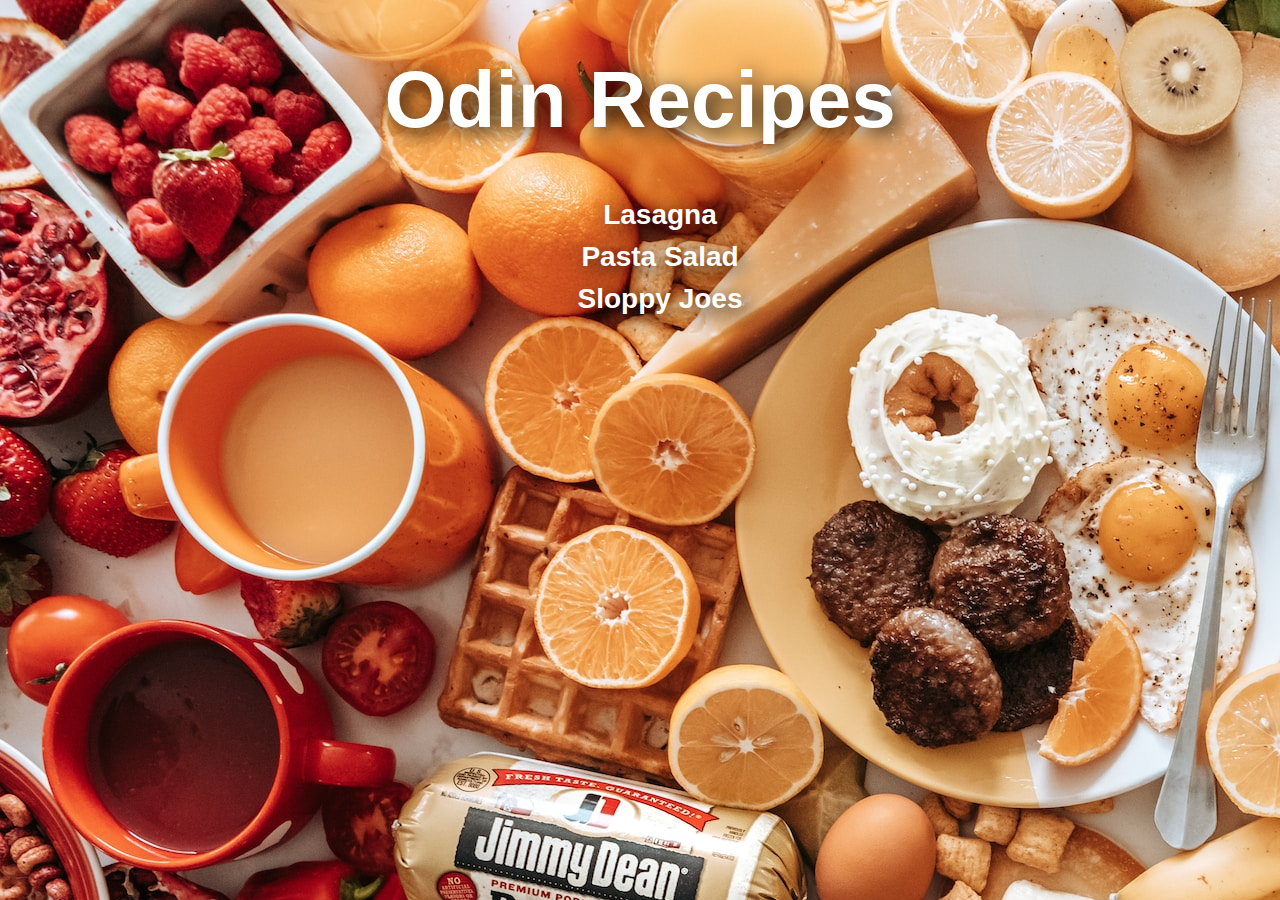
<file: index.html>
<!DOCTYPE html>
<html lang="en">
    <head>
        <meta charset="utf-8">
        <title>Odin Recipes</title>
        <link rel="stylesheet" href="style.css">
    </head>
    <body>
        <h1 class="main-header">Odin Recipes</h1>
        <ul class="recipe-list">
            <li class="recipe-list-item"><a href="recipes/lasagna.html">Lasagna</a></li>
            <li class="recipe-list-item"><a href="recipes/pasta-salad.html">Pasta Salad</a></li>
            <li class="recipe-list-item"><a href="recipes/sloppy-joes.html">Sloppy Joes</a></li>
        </ul>
    </body>
</html>
</file>
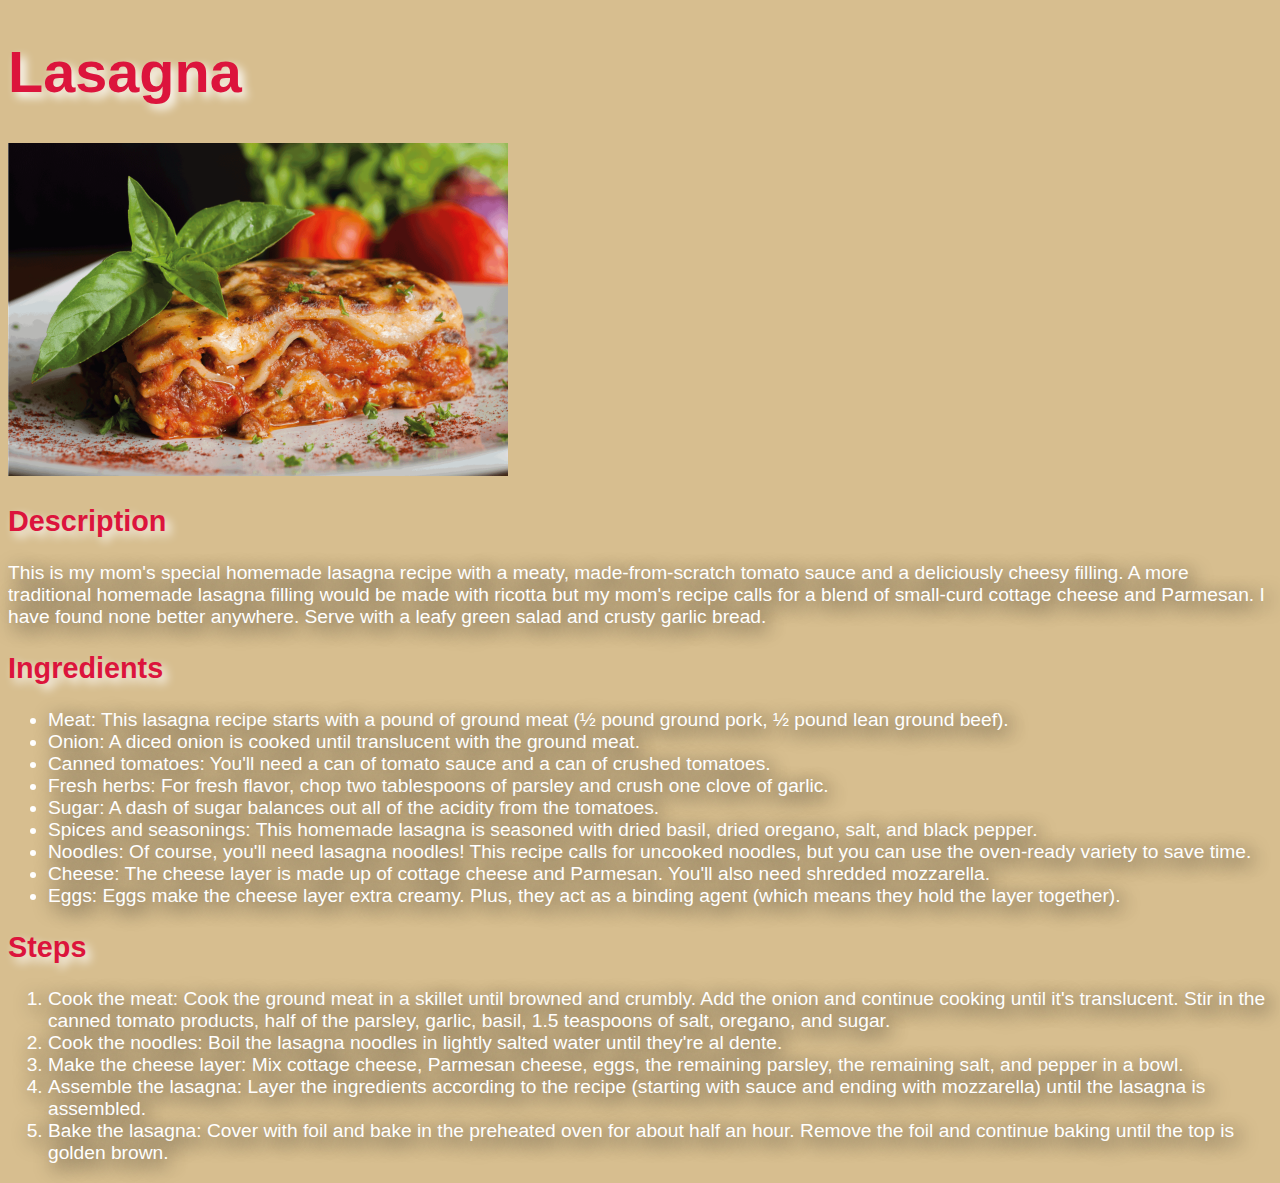
<file: recipes/lasagna.html>
<!DOCTYPE html>
<html lang="en">
<head>
    <meta charset="UTF-8">
    <meta http-equiv="X-UA-Compatible" content="IE=edge">
    <meta name="viewport" content="width=device-width, initial-scale=1.0">
    <title>Lasagna Recipe</title>
    <link rel="stylesheet" href="../styles/recipe-style.css">
</head>
<body>
    <h1 class="main-header header">Lasagna</h1>
    <img class="main-image" alt="Image of Lasagna dish" src="../images/lasagna.png">
    <h2 class="header">Description</h2>
    <p>This is my mom's special homemade lasagna recipe with a meaty, made-from-scratch tomato sauce and a deliciously cheesy filling. A more traditional homemade lasagna filling would be made with ricotta but my mom's recipe calls for a blend of small-curd cottage cheese and Parmesan. I have found none better anywhere. Serve with a leafy green salad and crusty garlic bread.</p>
    <h2 class="header">Ingredients</h2>
    <ul>
        <li>Meat: This lasagna recipe starts with a pound of ground meat (½ pound ground pork, ½ pound lean ground beef).</li>
        <li>Onion: A diced onion is cooked until translucent with the ground meat.</li>
        <li>Canned tomatoes: You'll need a can of tomato sauce and a can of crushed tomatoes.</li>
        <li>Fresh herbs: For fresh flavor, chop two tablespoons of parsley and crush one clove of garlic.</li>
        <li>Sugar: A dash of sugar balances out all of the acidity from the tomatoes.</li>
        <li>Spices and seasonings: This homemade lasagna is seasoned with dried basil, dried oregano, salt, and black pepper.</li>
        <li>Noodles: Of course, you'll need lasagna noodles! This recipe calls for uncooked noodles, but you can use the oven-ready variety to save time.</li>
        <li>Cheese: The cheese layer is made up of cottage cheese and Parmesan. You'll also need shredded mozzarella.</li>
        <li>Eggs: Eggs make the cheese layer extra creamy. Plus, they act as a binding agent (which means they hold the layer together).</li>
    </ul>
    <h2 class="header">Steps</h2>
    <ol>
        <li>Cook the meat: Cook the ground meat in a skillet until browned and crumbly. Add the onion and continue cooking until it's translucent. Stir in the canned tomato products, half of the parsley, garlic, basil, 1.5 teaspoons of salt, oregano, and sugar.</li>
        <li>Cook the noodles: Boil the lasagna noodles in lightly salted water until they're al dente.</li>
        <li>Make the cheese layer: Mix cottage cheese, Parmesan cheese, eggs, the remaining parsley, the remaining salt, and pepper in a bowl.</li>
        <li>Assemble the lasagna: Layer the ingredients according to the recipe (starting with sauce and ending with mozzarella) until the lasagna is assembled.</li>
        <li>Bake the lasagna: Cover with foil and bake in the preheated oven for about half an hour. Remove the foil and continue baking until the top is golden brown.</li>
    </ol>
</body>
</html>
</file>
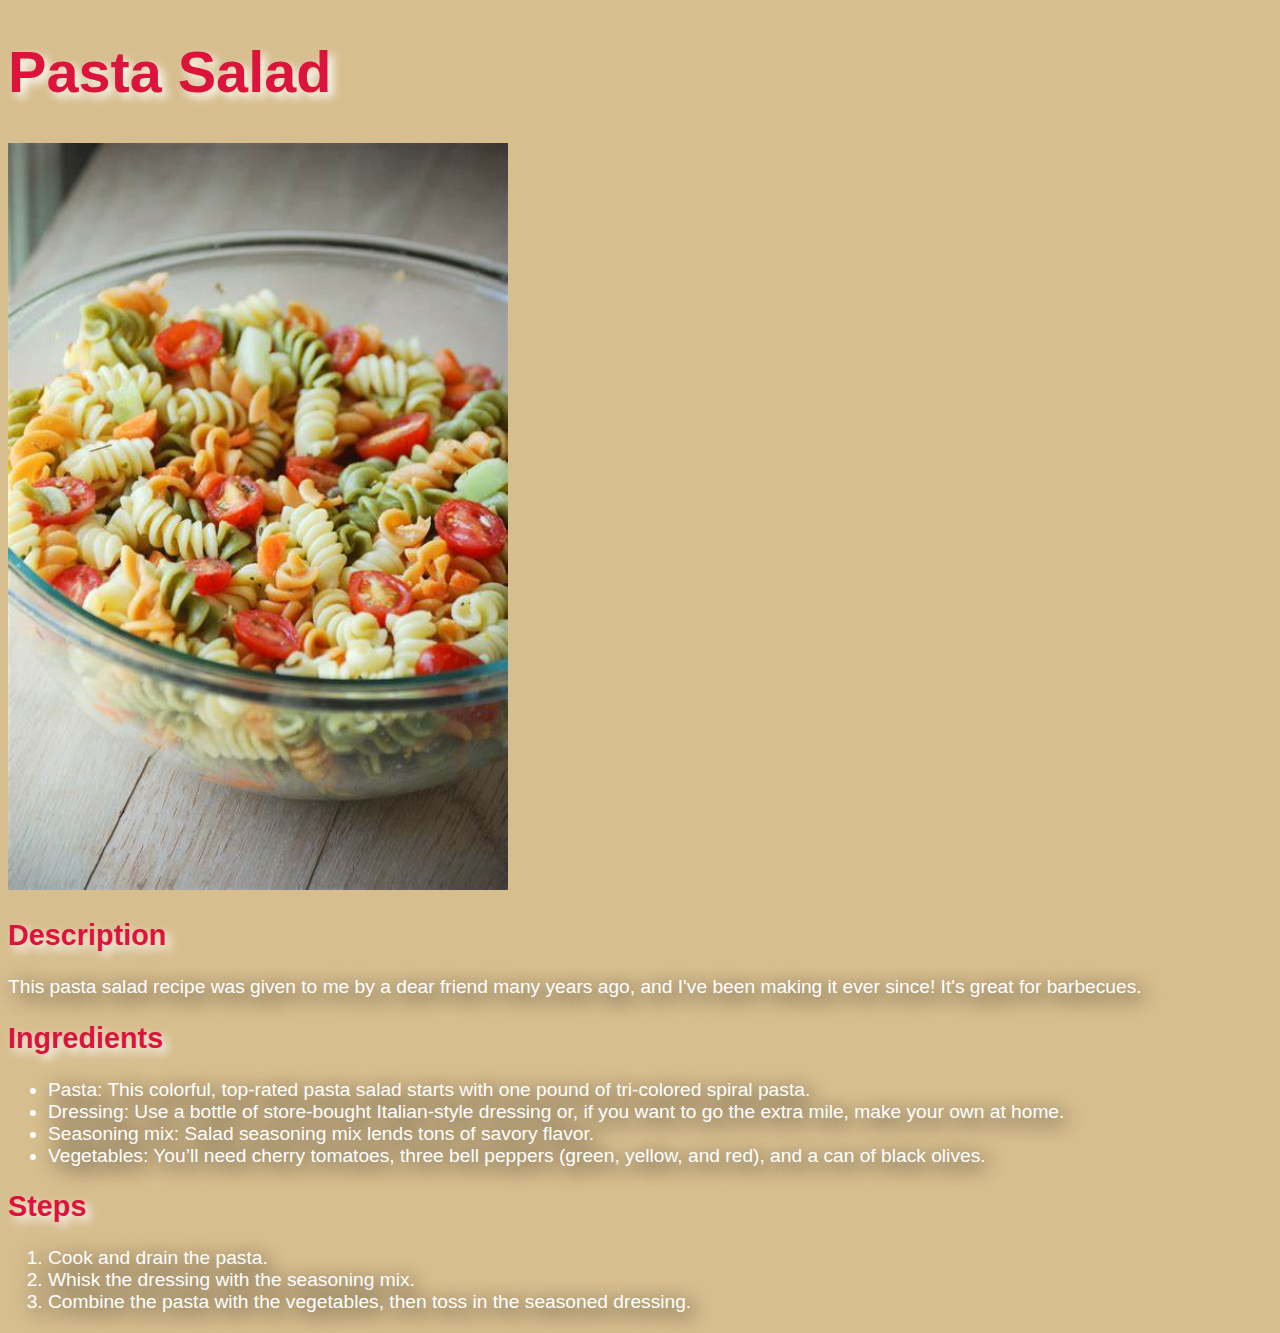
<file: recipes/pasta-salad.html>
<!DOCTYPE html>
<html lang="en">
<head>
    <meta charset="UTF-8">
    <meta http-equiv="X-UA-Compatible" content="IE=edge">
    <meta name="viewport" content="width=device-width, initial-scale=1.0">
    <title>Pasta Salad Recipe</title>
    <link rel="stylesheet" href="../styles/recipe-style.css">
</head>
<body>
    <h1 class="main-header header">Pasta Salad</h1>
    <img class="main-image" alt="Image of Pasta Salad" src="../images/pasta-salad.jpeg">
    <h2 class="header">Description</h2>
    <p>This pasta salad recipe was given to me by a dear friend many years ago, and I've been making it ever since! It's great for barbecues.</p>
    <h2 class="header">Ingredients</h2>
    <ul>
        <li>Pasta: This colorful, top-rated pasta salad starts with one pound of tri-colored spiral pasta.</li>
        <li>Dressing: Use a bottle of store-bought Italian-style dressing or, if you want to go the extra mile, make your own at home.</li>
        <li>Seasoning mix: Salad seasoning mix lends tons of savory flavor.</li>
        <li>Vegetables: You’ll need cherry tomatoes, three bell peppers (green, yellow, and red), and a can of black olives.</li>
    </ul>
    <h2 class="header">Steps</h2>
    <ol>
        <li>Cook and drain the pasta. </li>
        <li>Whisk the dressing with the seasoning mix. </li>
        <li>Combine the pasta with the vegetables, then toss in the seasoned dressing.</li>
    </ol>
</body>
</html>
</file>
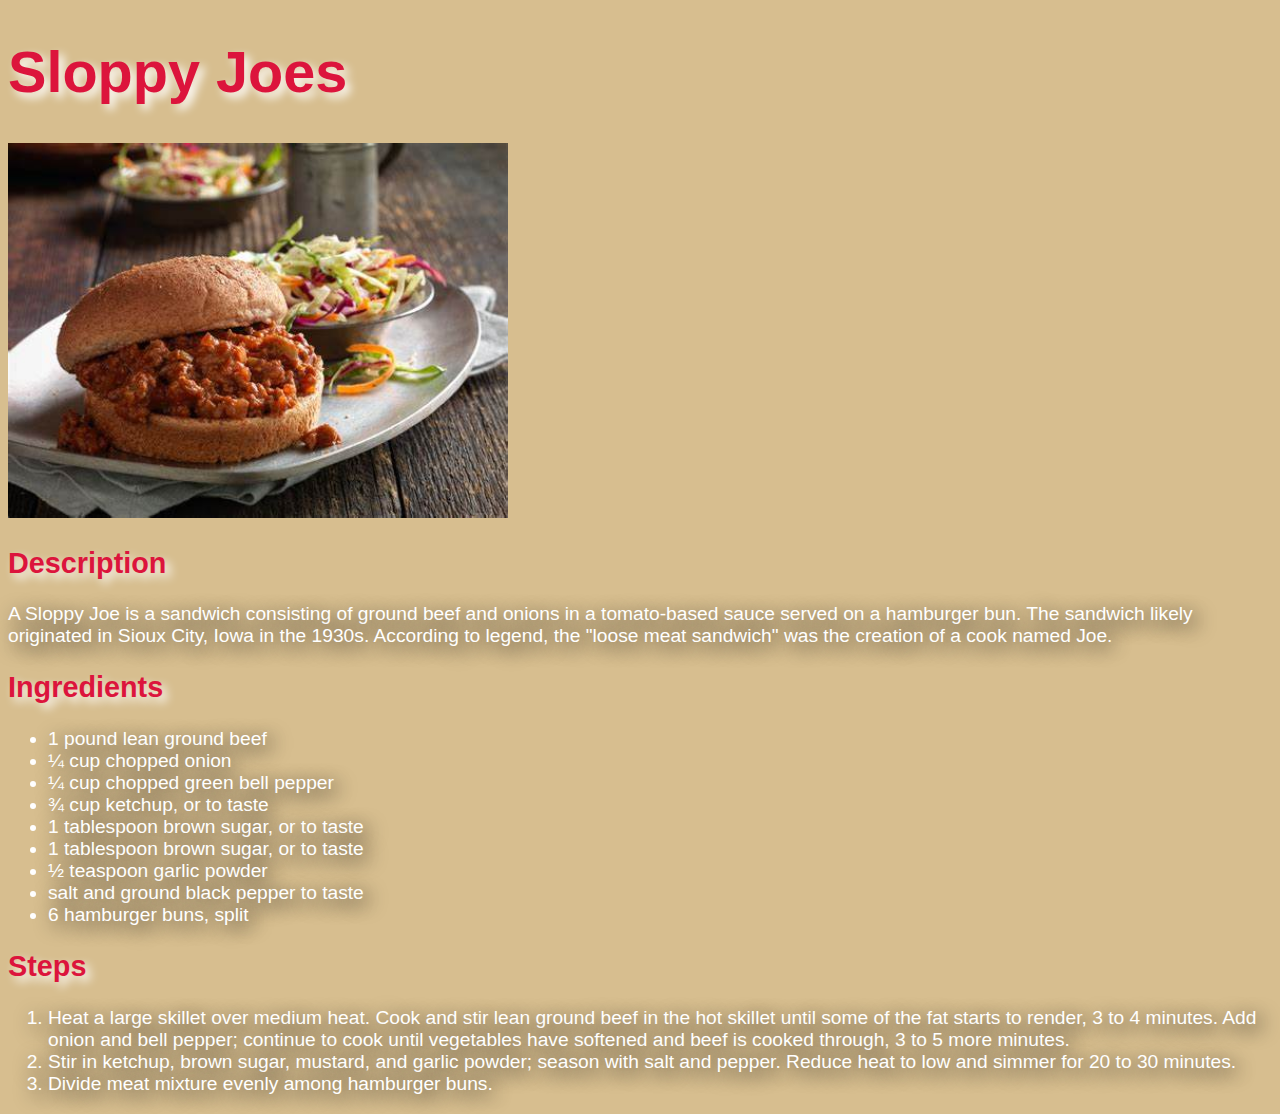
<file: recipes/sloppy-joes.html>
<!DOCTYPE html>
<html lang="en">
<head>
    <meta charset="UTF-8">
    <meta http-equiv="X-UA-Compatible" content="IE=edge">
    <meta name="viewport" content="width=device-width, initial-scale=1.0">
    <title>Sloppy Joes Recipe</title>
    <link rel="stylesheet" href="../styles/recipe-style.css">
</head>
<body>
    <h1 class="main-header header">Sloppy Joes</h1>
    <img class="main-image" alt="Image of Sloppy Joes" src="../images/sloppy-joes.jpeg">
    <h2 class="header">Description</h2>
    <p>A Sloppy Joe is a sandwich consisting of ground beef and onions in a tomato-based sauce served on a hamburger bun. The sandwich likely originated in Sioux City, Iowa in the 1930s. According to legend, the "loose meat sandwich" was the creation of a cook named Joe.</p>
    <h2 class="header">Ingredients</h2>
    <ul>
        <li>1 pound lean ground beef</li>
        <li>¼ cup chopped onion</li>
        <li>¼ cup chopped green bell pepper</li>
        <li>¾ cup ketchup, or to taste</li>
        <li>1 tablespoon brown sugar, or to taste</li>
        <li>1 tablespoon brown sugar, or to taste</li>
        <li>½ teaspoon garlic powder</li>
        <li>salt and ground black pepper to taste</li>
        <li>6 hamburger buns, split</li>
    </ul>
    <h2 class="header">Steps</h2>
    <ol>
        <li>Heat a large skillet over medium heat. Cook and stir lean ground beef in the hot skillet until some of the fat starts to render, 3 to 4 minutes. Add onion and bell pepper; continue to cook until vegetables have softened and beef is cooked through, 3 to 5 more minutes.</li>
        <li>Stir in ketchup, brown sugar, mustard, and garlic powder; season with salt and pepper. Reduce heat to low and simmer for 20 to 30 minutes.</li>
        <li>Divide meat mixture evenly among hamburger buns.</li>
    </ol>
</body>
</html>
</file>
<file: style.css>
body {
    background-color: wheat;
    font-family: Arial, Helvetica, sans-serif;
    background-image: url(./images/food.jpg);
    color: white;
}

.main-header {
    font-size: 80px;
    text-align: center;
    font-weight: bold;
    text-shadow: black 5px 5px 20px;
}

.recipe-list {
    font-size: 28px;
    list-style: none;
    text-align: center;
}

.recipe-list-item {
    margin-bottom: 10px;
}

.recipe-list-item a {
    text-decoration: none;
    color: white;
    font-weight: bold;
    text-shadow: black 5px 5px 20px;
}

.recipe-list-item a:hover {
    color: red;
}
</file>
<file: styles/recipe-style.css>
body {
    background-color: rgb(215, 190, 143);
    font-family: Arial, Helvetica, sans-serif;
    color: white;
    text-shadow: black 5px 5px 20px;
    font-size: 1.2em;
}

.main-header {
    font-size: 3em;
    font-weight: bold;
}

.main-image {
    width: 500px;
    height: auto;
}

.header {
    color: crimson;
    text-shadow: white 5px 5px 10px;
}
</file>
